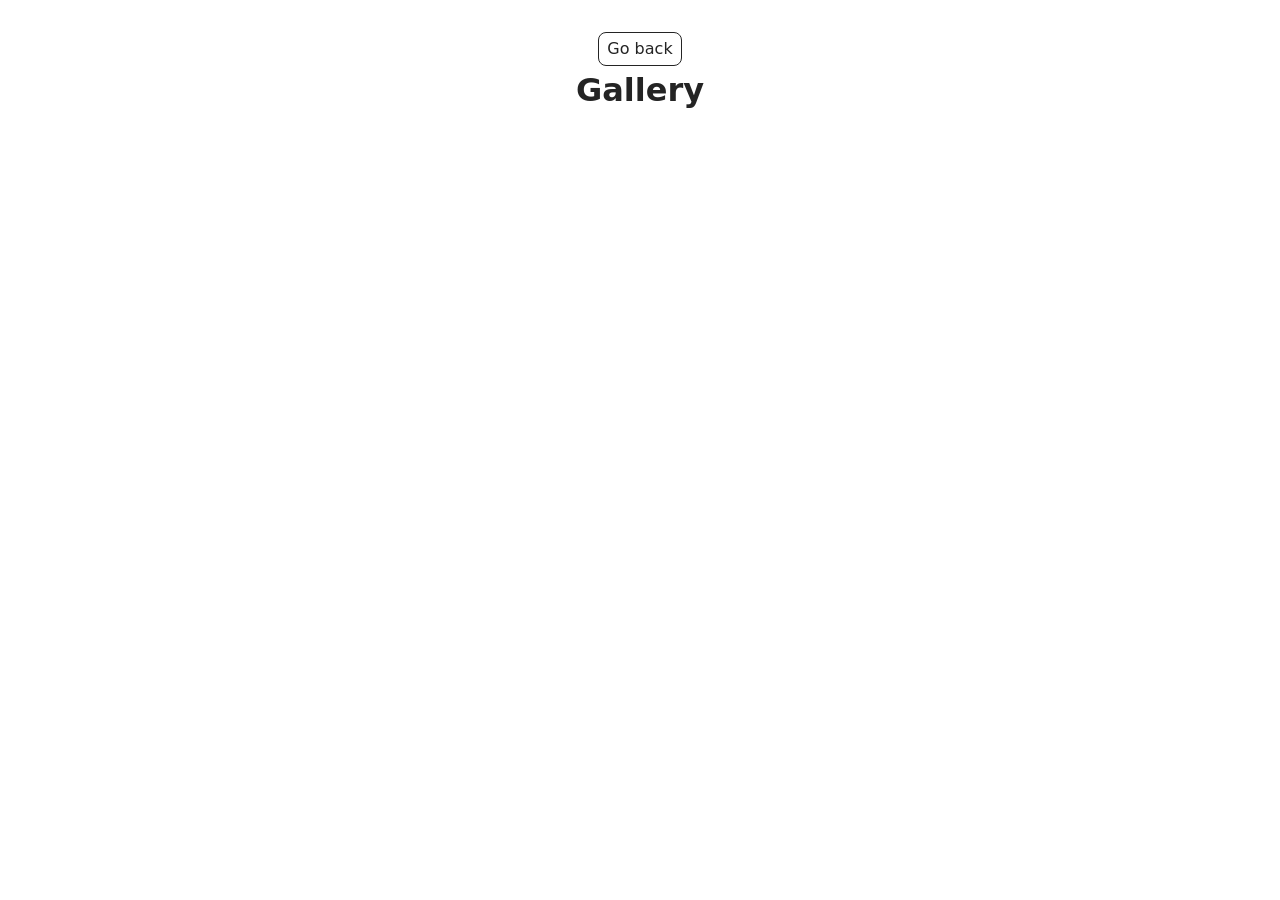
<file: src/1-gallery.html>
<!doctype html>
<html lang="en">
  <head>
    <meta charset="UTF-8" />
    <meta http-equiv="X-UA-Compatible" content="IE=edge" />
    <meta name="viewport" content="width=device-width, initial-scale=1.0" />
    <title>Gallery</title>
    <link rel="stylesheet" href="./css/styles.css" />
  </head>
  <body>
    <main>
      <div class="container">
        <a class="back-link" href="./index.html">Go back</a>
        <h1 class="main-title">Gallery</h1>
      </div>
      <ul class="gallery">
        <!-- <a href="images/image1.jpg"
          ><img src="images/thumbs/thumb1.jpg" alt="" title=""
        /></a>
        <a href="images/image2.jpg"
          ><img src="images/thumbs/thumb2.jpg" alt="" title="Beautiful Image"
        /></a> -->
      </ul>
    </main>
    <script type="module" src="./js/1-gallery.js"></script>
  </body>
</html>
</file>
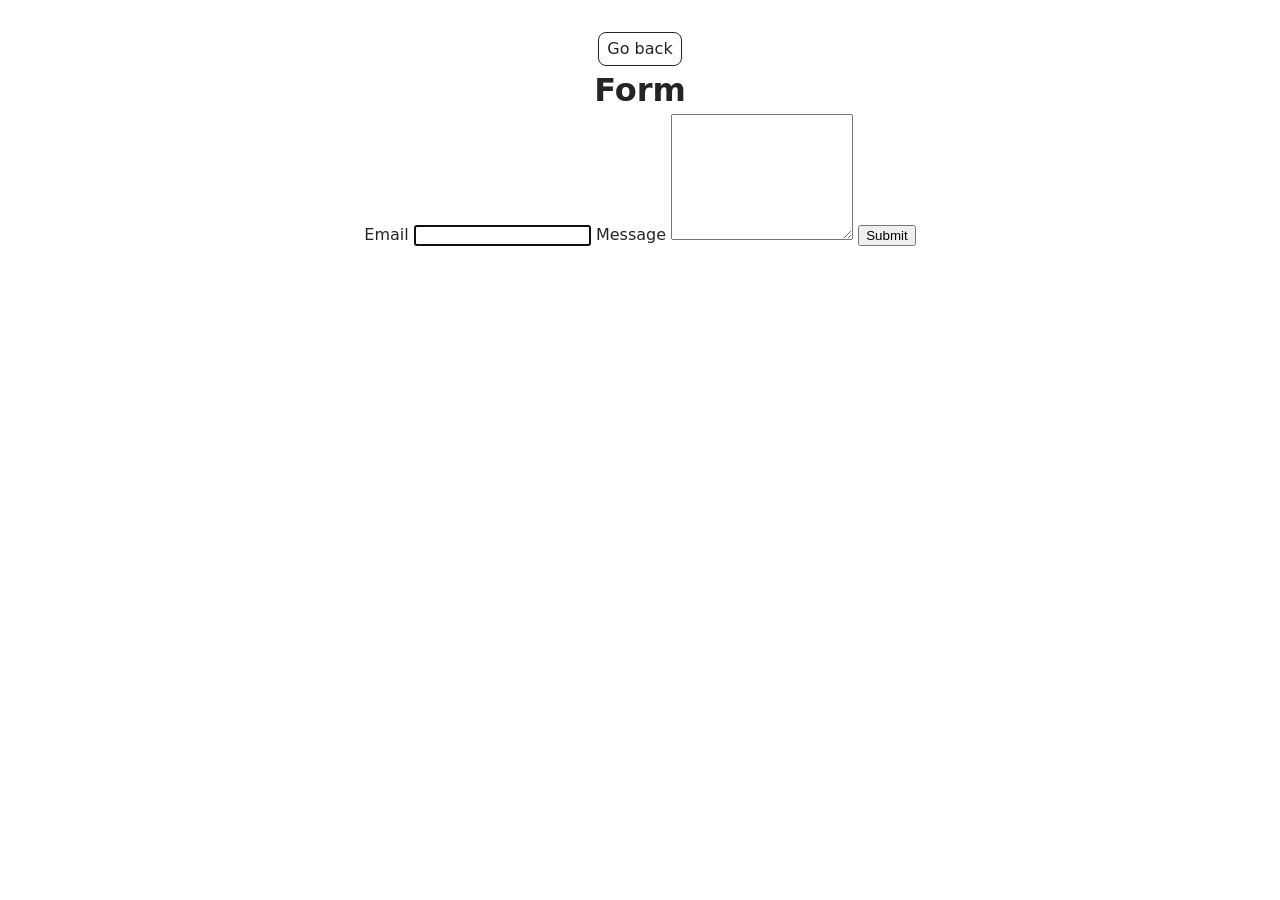
<file: src/2-form.html>
<!doctype html>
<html lang="en">
  <head>
    <meta charset="UTF-8" />
    <meta http-equiv="X-UA-Compatible" content="IE=edge" />
    <meta name="viewport" content="width=device-width, initial-scale=1.0" />
    <title>Form</title>
    <link rel="stylesheet" href="./css/styles.css" />
  </head>
  <body>
    <main>
      <div class="container">
        <a class="back-link" href="./index.html">Go back</a>
        <h1 class="main-title">Form</h1>
      </div>
      <form class="feedback-form" autocomplete="off">
        <label>
          Email
          <input type="email" name="email" autofocus />
        </label>
        <label>
          Message
          <textarea name="message" rows="8"></textarea>
        </label>
        <button type="submit">Submit</button>
      </form>
    </main>
    <script type="module" src="./js/2-form.js"></script>
  </body>
</html>
</file>
<file: src/css/styles.css>
/**
  |============================
  | include css partials with
  | default @import url()
  |============================
*/
/* Common styles */
@import url('./reset.css');
@import url('./base.css');
@import url('./container.css');
@import url('./animations.css');

/* Sections style */
@import url('./header.css');
@import url('./vite-promo.css');
@import url('./badges.css');
@import url('./back-link.css');
@import url('./footer.css');

@import url('./1-gallery.css');
</file>
